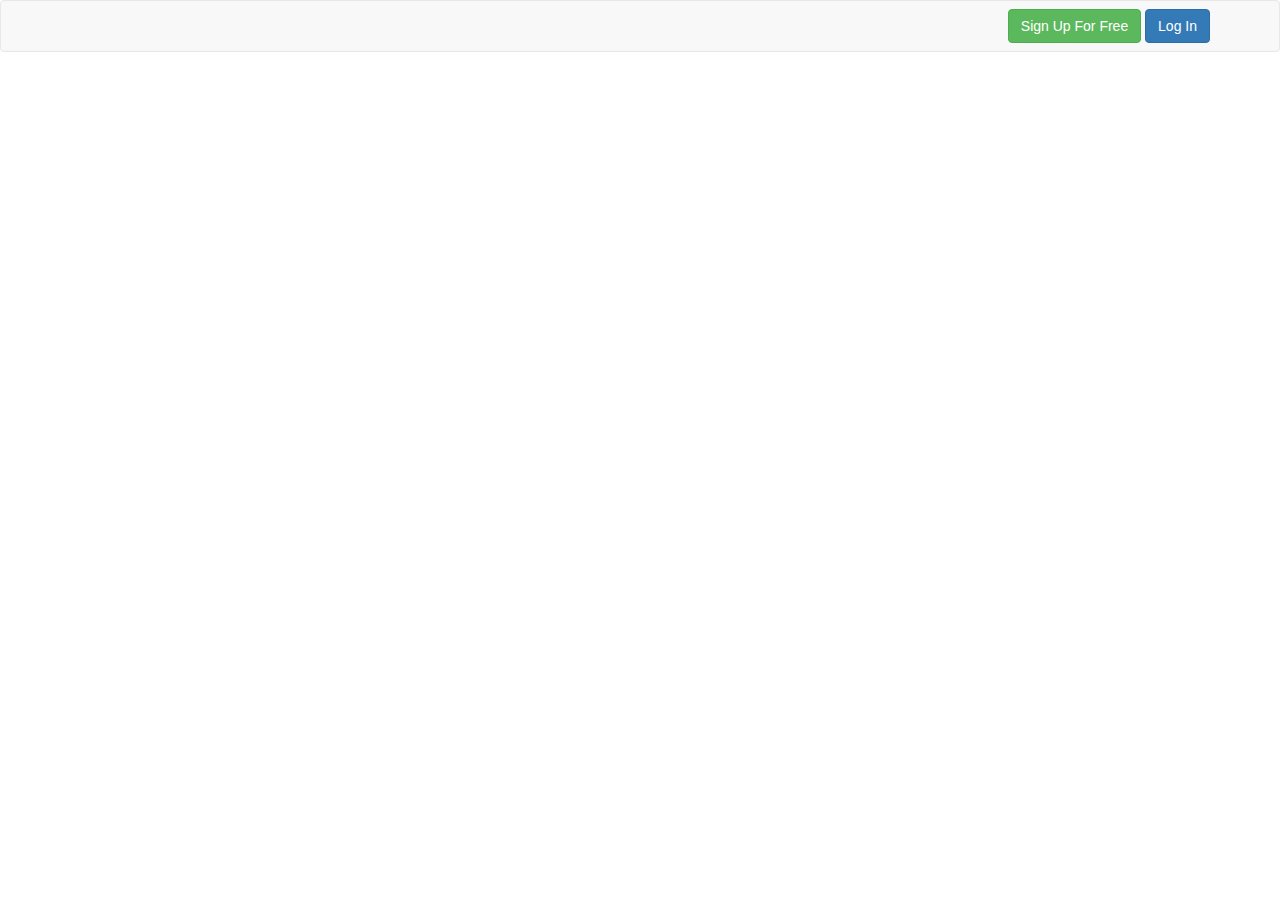
<file: templates/header.html>
<!DOCTYPE html>
<html>

<head>
    <title>Squirrel Price Tracking</title>
    <meta charset="utf-8">
    <meta http-equiv="X-UA-Compatible" content="IE=edge">
    <meta name="viewport" content="width=device-width, initial-scale=1">
    <meta name="author" content="Ronan Gaillard">
    <link rel='stylesheet' href="/static/css/bootstrap.min.css" />
    <link rel='stylesheet' href="/static/css/amazonpricetracker.css" />
    
    </head>

<body>

    <nav class="navbar navbar-default" role="navigation">
        <div class="container">
            <div class="navbar-header">

                <button type="button" class="navbar-toggle" data-toggle="collapse" data-target=".navbar-ex1-collapse">
                    <span class="sr-only">Toggle navigation</span>
                    <span class="icon-bar"></span>
                    <span class="icon-bar"></span>
                    <span class="icon-bar"></span>
                </button>


            </div>

            <!-- Collect the nav links, forms, and other content for toggling -->
            <div class="collapse navbar-collapse navbar-ex1-collapse">
                <ul class="nav navbar-nav navbar-right">

                    <form class="navbar-form navbar-right">
                        <button type="button" class="btn btn-success" onclick="location.href=&quot;/accounts/signup/&quot;;">
                            Sign Up For Free
                        </button>
                        <button type="button" class="btn btn-primary" onclick="location.href=&quot;/accounts/login/&quot;;">
                            Log In
                        </button>
                    </form>

                </ul>
            </div>
            <!-- /.navbar-collapse -->
        </div>
        <!-- /.container -->
    </nav>
</file>
<file: static/css/amazonpricetracker.css>
html {
  font-family: sans-serif;
  -webkit-text-size-adjust: 100%;
      -ms-text-size-adjust: 100%;
}
body {
  margin: 0;
}

body {
  padding-top: 0px;
}
.starter-template {
  padding: 25px 5px;
  text-align: center;
}

/* Sticky footer styles
-------------------------------------------------- */
html {
  position: relative;
  min-height: 100%;
}
body {
  /* Margin bottom by footer height */
  margin-bottom: 60px;
}
.footer {
  position: absolute;
  bottom: 0;
  width: 100%;
  /* Set the fixed height of the footer here */
  height: 60px;
  background-color: #f5f5f5;
}

/* Custom page CSS
-------------------------------------------------- */
/* Not required for template or sticky footer method. */

.container .text-muted {
  margin: 20px 0;
}

.footer > .container {
  padding-right: 15px;
  padding-left: 15px;
}

code {
  font-size: 80%;
}


.price{
    -webkit-text-fill-color: green;
    font-weight: bold;
}

.no-price{
    -webkit-text-fill-color: gray;
}
</file>
